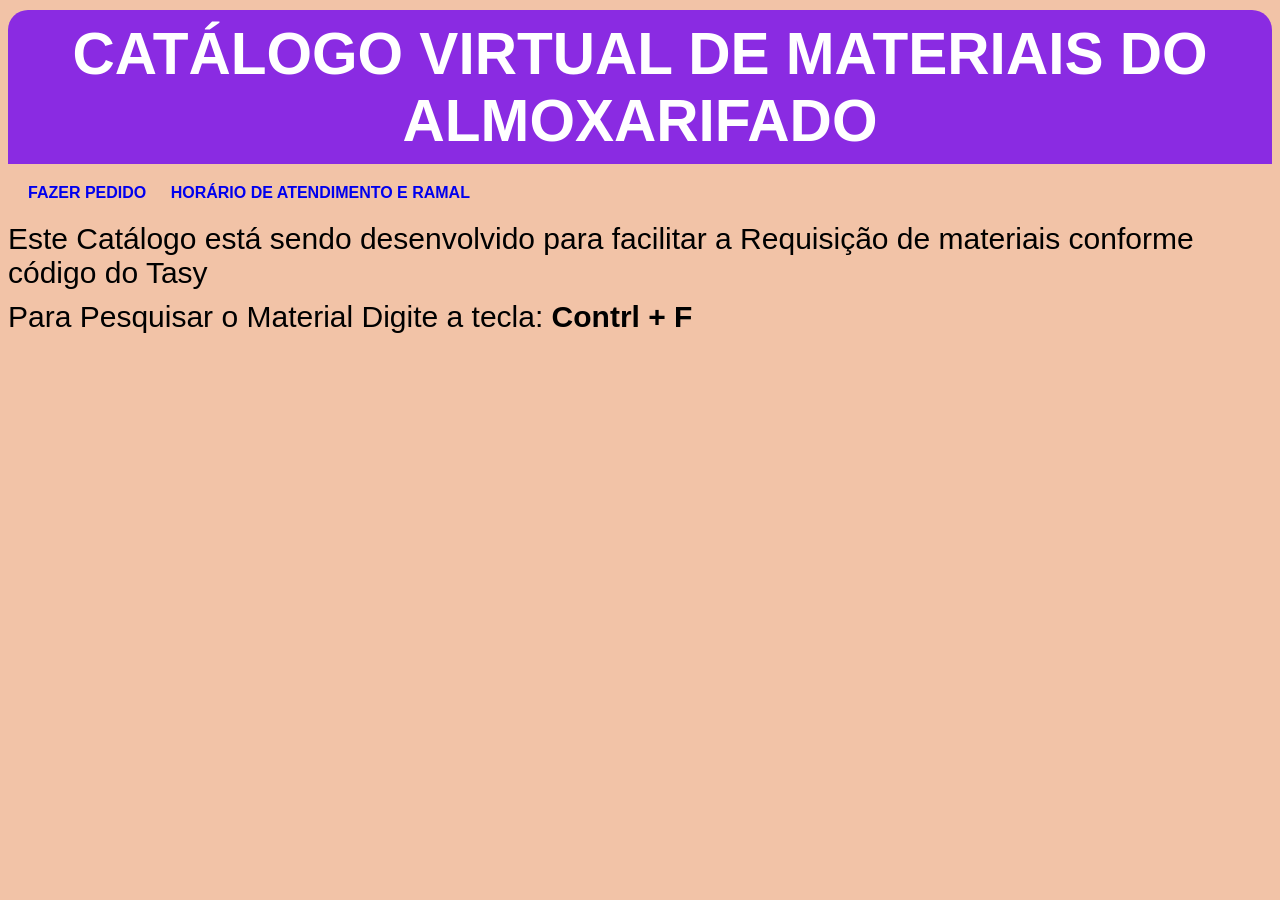
<file: index.html>
<!DOCTYPE html>
<html lang="pt-br">
<head>
    <meta charset="UTF-8">
    <meta name="viewport" content="width=device-width, initial-scale=1.0">
    <title>Do Zero</title>
    <link rel="stylesheet" href="style.css">
   
</head>
<body>
   
    <header>
        <h1>CATÁLOGO VIRTUAL DE MATERIAIS DO ALMOXARIFADO</h1>
       
    </header>
    
    <nav>
        <a href="requisição.html">FAZER PEDIDO </a>
        <a href="hover.html">HORÁRIO DE ATENDIMENTO E RAMAL</a>
        <a href="#"></a>
    </nav>
    <p>Este Catálogo está sendo desenvolvido para facilitar a Requisição de materiais conforme código do Tasy</p>
    <p>Para Pesquisar o Material Digite a tecla: <strong>Contrl + F</strong> </p>
    <h3>
        
    </h3>
</file>
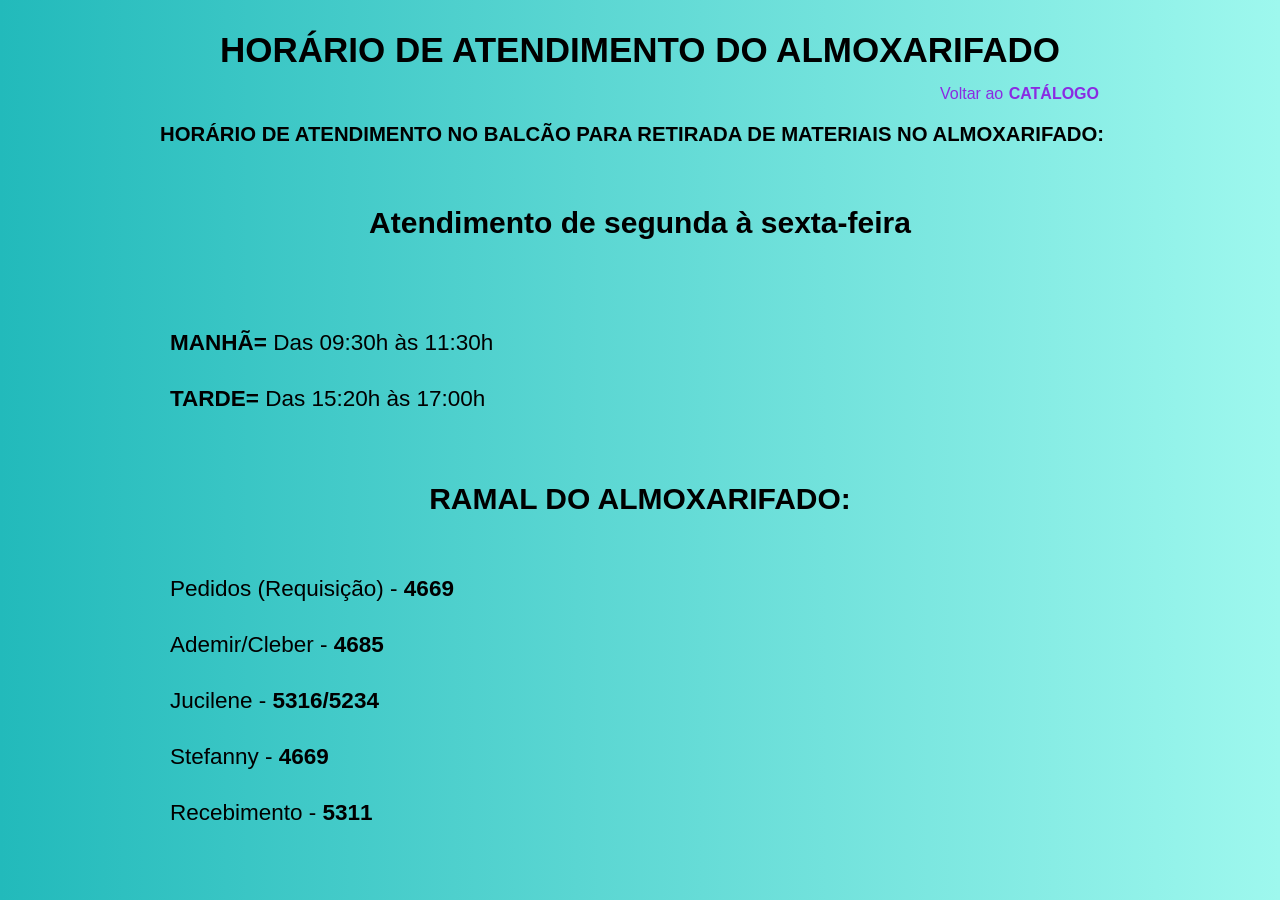
<file: hover.html>
<!DOCTYPE html>
<html lang="pt-br">
<head>
    <meta charset="UTF-8">
    <meta name="viewport" content="width=device-width, initial-scale=1.0">
    <title>HORÁRIO DE ATENDIMENTO E RAMAL</title>
    <link rel="stylesheet" href="ramal/style.css">
       
</head>
<body>
    <h1>HORÁRIO DE ATENDIMENTO DO ALMOXARIFADO</h1>
    <nav>Voltar ao <a href="zero.html">CATÁLOGO</a></nav>
    <h2>HORÁRIO DE ATENDIMENTO NO BALCÃO PARA RETIRADA DE MATERIAIS NO ALMOXARIFADO:</h2>
    <p><div><strong>Atendimento de segunda à sexta-feira</strong></p></div>
    <p><strong>MANHÃ=</strong> Das 09:30h às 11:30h</p>
    <p><strong>TARDE=</strong> Das 15:20h às 17:00h</p>
    <h3>RAMAL DO ALMOXARIFADO:</h3>
    <p>Pedidos (Requisição) - <strong>4669</strong></p>
    <p>Ademir/Cleber - <strong>4685</strong></p>
    <p>Jucilene - <strong>5316/5234</strong></p>
    <p>Stefanny - <strong>4669</strong></p>
    <p>Recebimento - <strong>5311</strong></p>

    
</body>
</html>
</file>
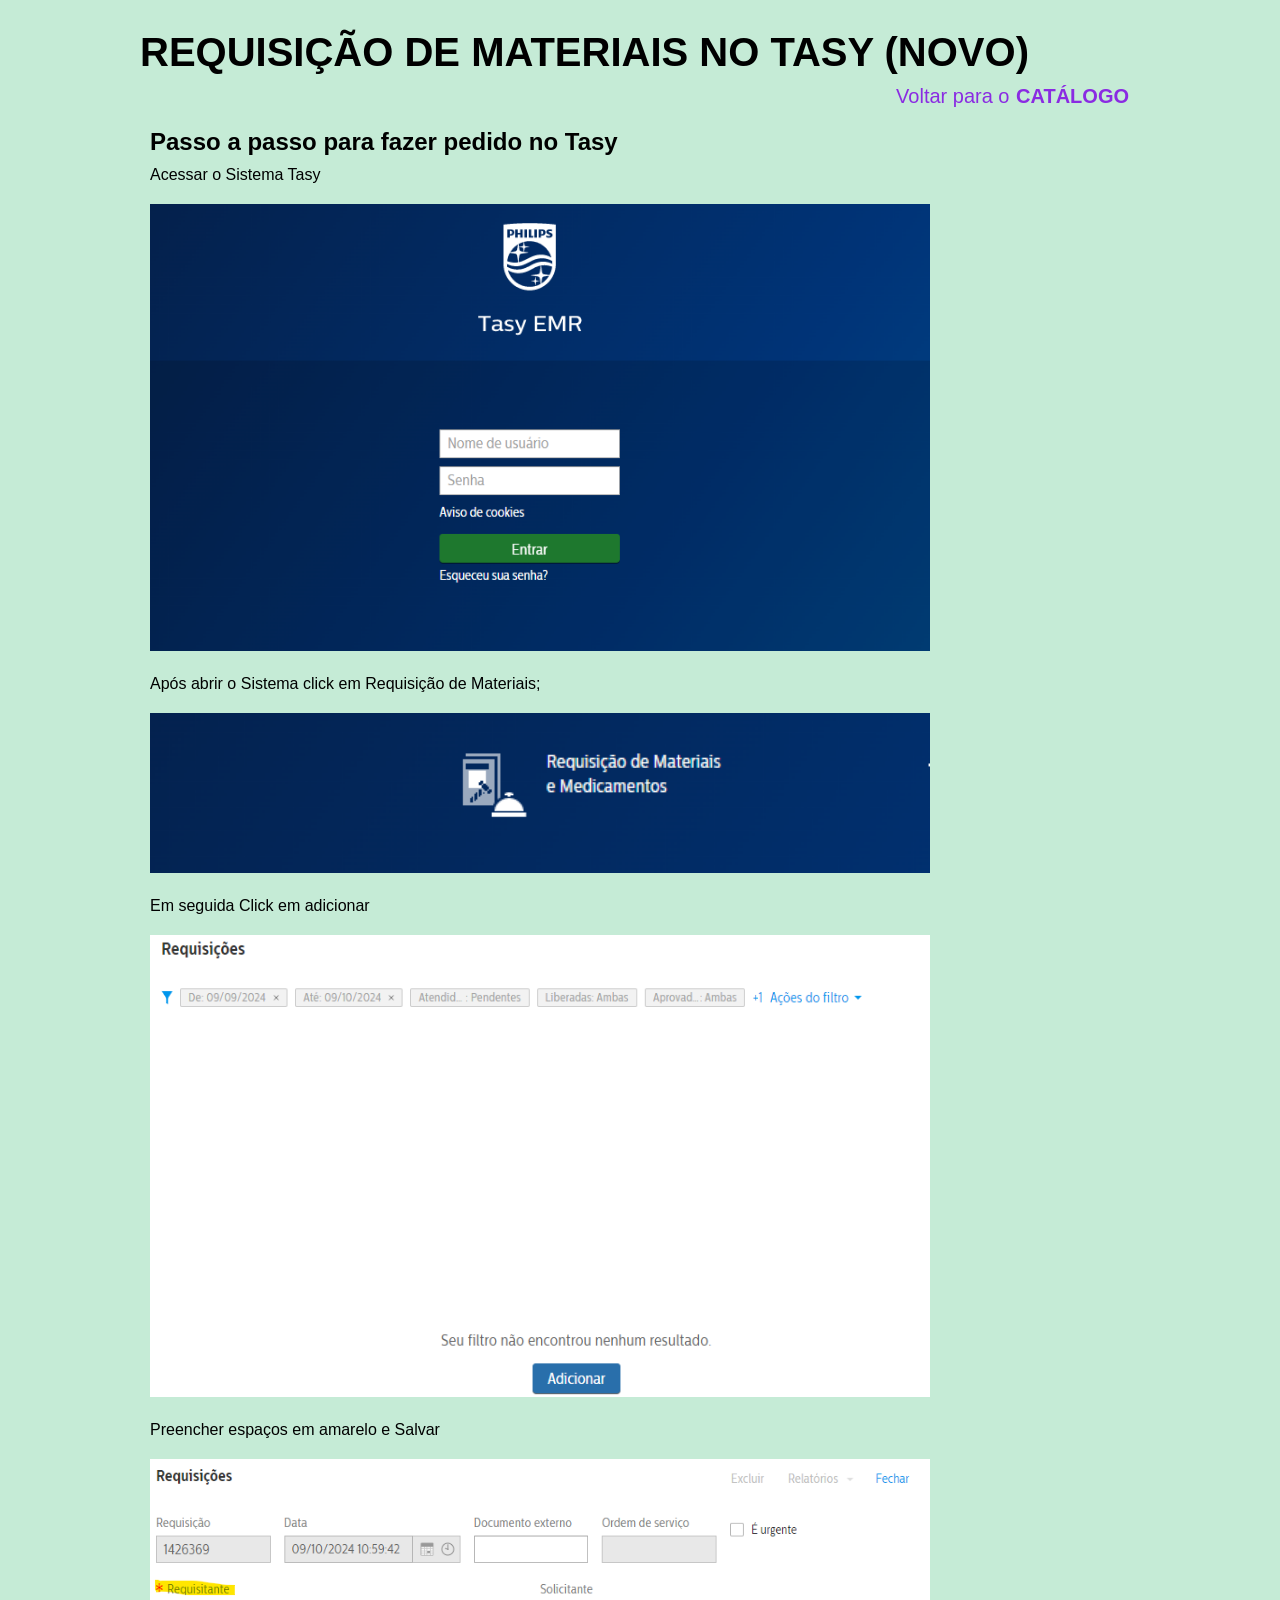
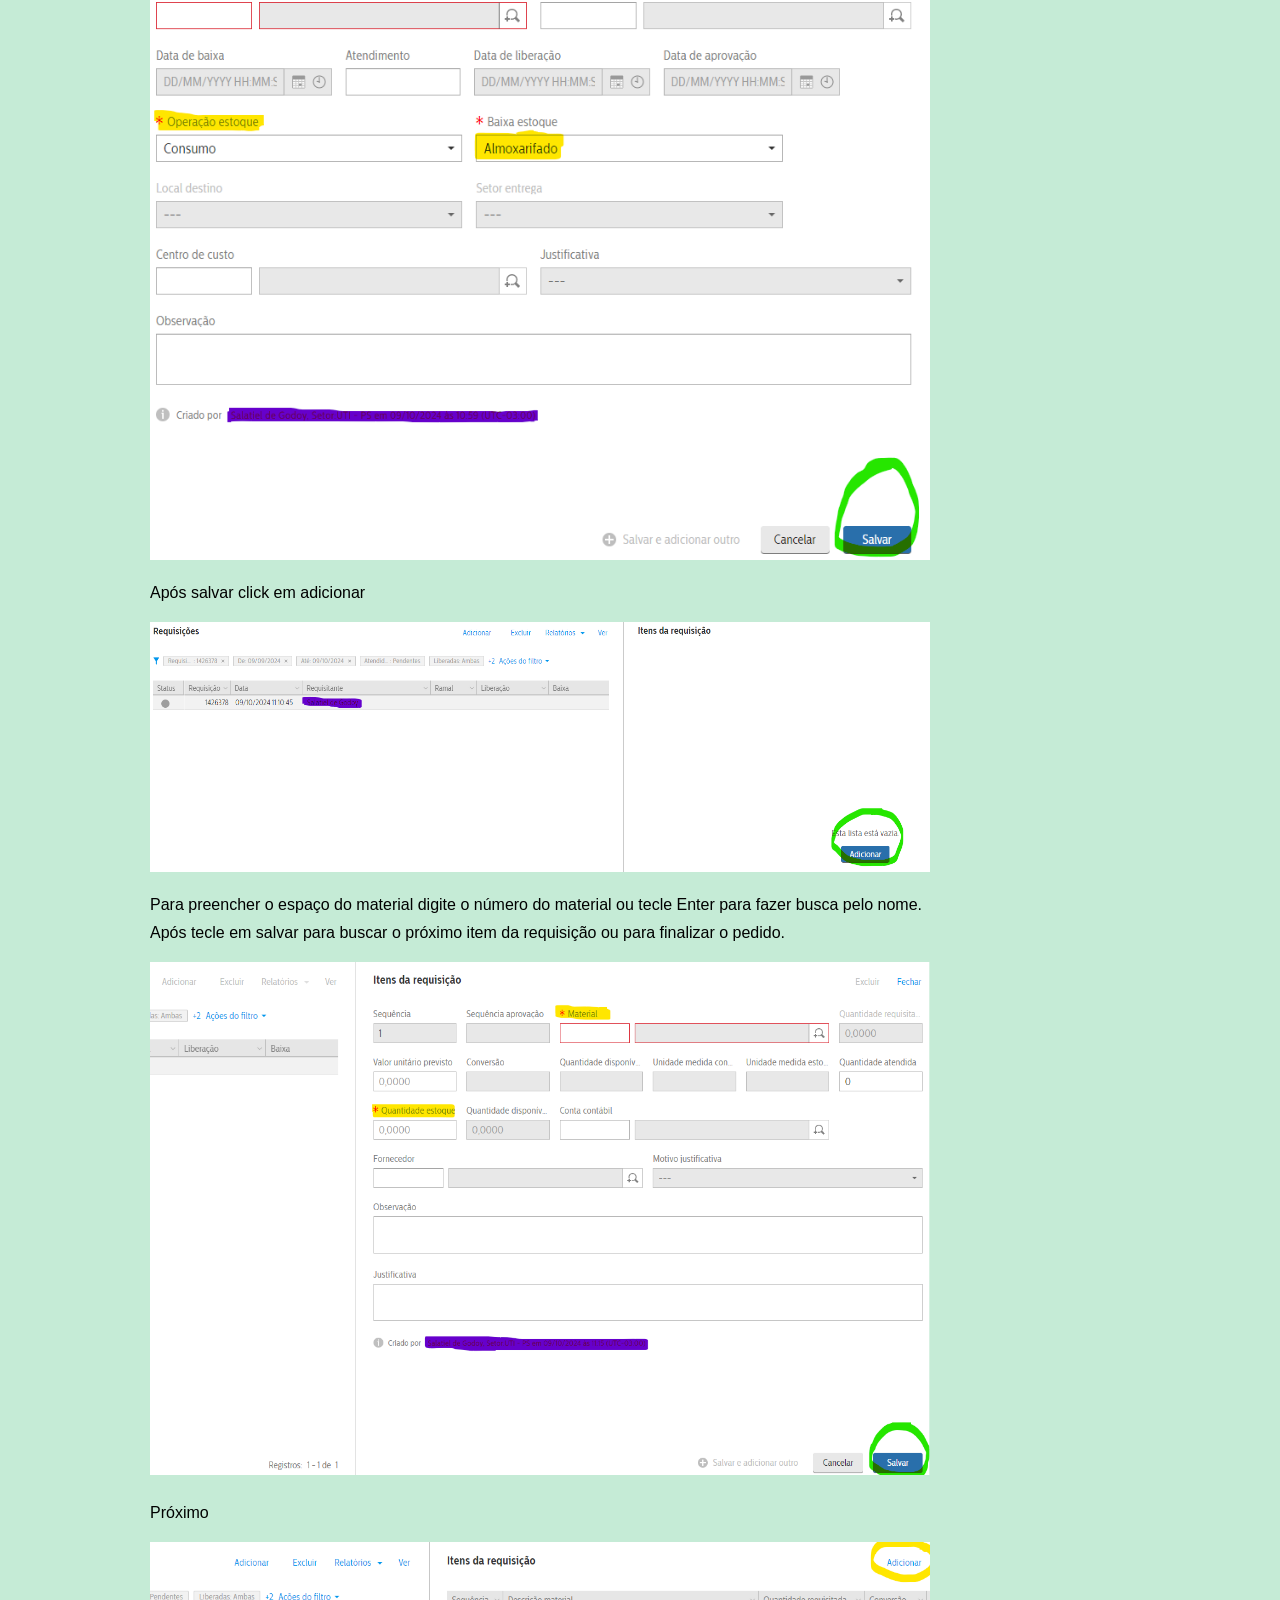
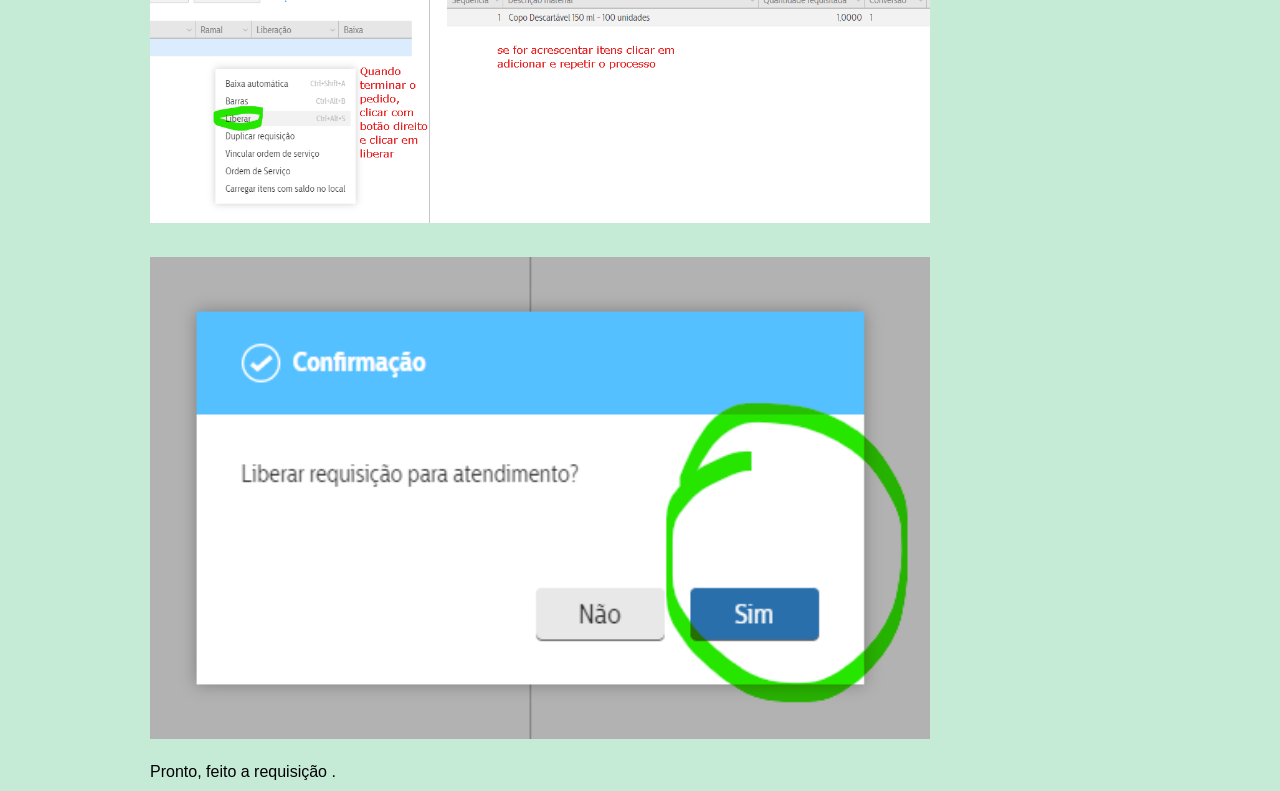
<file: requisição.html>
<!DOCTYPE html>
<html lang="pt-br">
<head>
    <meta charset="UTF-8">
    <meta name="viewport" content="width=device-width, initial-scale=1.0">
    <title>Passo a passo para fazer pedido no Tasy Novo</title>
    <link rel="stylesheet" href="estilo/style.css">


</head>
<body>
    <header>
        <h1>REQUISIÇÃO DE MATERIAIS NO TASY       (NOVO)</h1>
        <nav>Voltar para o <a href="zero.html">CATÁLOGO</a></nav>

    </header>
       
    <h2>Passo a passo para fazer pedido no Tasy</h2>
    <p>Acessar o Sistema Tasy</p>
    <img src="Capturas de tela/tela10.png" alt="">
   
    <p>Após abrir o Sistema click em Requisição de Materiais; </p>
    <img src="Capturas de tela/tela1.png" alt="">
    <p>Em seguida Click em adicionar</p>
    <img src="Capturas de tela/tela2.png" alt="">
    <p>Preencher espaços em amarelo e Salvar</p>
    <img src="Capturas de tela/tela4.png" alt="">
    <p>Após salvar click em adicionar </p>
    <img src="Capturas de tela/tela5.png" alt="">
    <p>Para preencher o espaço do material digite o número do material ou tecle Enter para fazer busca pelo nome. <p>Após tecle em salvar para buscar o próximo item da requisição ou para finalizar o pedido.</p></p>
    <img src="Capturas de tela/tela6.png" alt="">
    <p>Próximo</p>
    
    <img src="Capturas de tela/tela9.png" alt="">
    <p></p>

    <img src="Capturas de tela/tela8.png" alt="">
    <p>Pronto, feito a requisição .</p>


</body>

</html>
</file>
<file: style.css>
@charset "UTF-8";

body {
   background-color: #F2C3A7;
   font-family: Arial, Helvetica, sans-serif;
}
table {
    width: 88%;
    margin: auto;
}
tr > td {
    width: 300px;
    border: 1px solid black;
    padding: 8px; 
    background-color: rgba(172, 185, 228, 0.479);
    text-align: center;
    vertical-align: middle;
                       
}


header {
    text-align: center;
    background-color:blueviolet;
    font-size: 1.83em; /* tamanho da fonte do cabeçalho */
    color: white;
    border-top-left-radius: 20px;
    border-top-right-radius: 20px;
    
   
}

header > h1 {
    padding: 10px;
    margin-top: 10px;
    margin-bottom: 10px;
   
    

}
img {
    width: 300px;
    height: 300px;
}

nav {
    padding: 10px;
    ;

}
nav a {
    padding: 10px;
    text-decoration: none;
    font-weight: bold;
    transition-duration: .5s;

    
}

nav > a:hover {
    color: yellow;

}
p {
    font-size: 30px;
    margin-top: 10px;
    margin-bottom: 10px;
    
}
h2 {
    font-size: 40px;
    margin-top: 10px;
    margin-bottom: 10px;

}
h3 {
    height: 40px;
}
</file>
<file: ramal/style.css>
@charset "UTG-8";

body {
    background-color: #775468b7;
    background-image: linear-gradient(to right, #22BABB, #9EF8EE);
    font-family: Arial, Helvetica, sans-serif;
    min-width: 150px;
    max-width: 980px;
    margin: auto;
    min-height: 150px;
    max-height: 980px;
    text-align: justify;
    margin-top: 30px;
    


}

div#container {
    overflow-x: auto;
}

nav {
    color: blueviolet;
    padding: 10px;
    margin: 5px;
    margin-right: 20px;

    text-align: right;

}
nav > a {
    color: blueviolet;
    padding: 1px;
    text-decoration: none;
    font-weight: bold;
    
}
nav > a:hover {
    background-color: yellow;
    color: rgba(101, 69, 131, 0.671);
}
*{
    margin: 0px;
    padding: 0px;
}


header {
    font-size: 20px;
    margin-bottom: 10px;

}
h1 {
    font-size: 35px;
    text-align: center;
}

h2 {
    margin: 10px;
    font-size: 20.33px;
    margin-bottom: 30px;

}
div {
    font-size: 30px;
    margin: 10px;
    margin-bottom: 50px;
    text-align: center;
}

p {
    margin: 10px;
    font-size: 22.5px;
    padding: 10px;

}
h3 {
    margin: 10px;
    text-align: center;
    font-size: 30px;
    margin-bottom: 50px;
    padding-top: 50px;
}
</file>
<file: estilo/style.css>
@charset "UTF-8";

body {
    background-color: #c5ebd6;
    font-family: Arial, Helvetica, sans-serif;
    min-width: 250px;
    max-width: 1000px;
    margin: auto;
    min-height: 150px;
    text-align: justify;
    margin-top: 30px;
    


}

img {
    width: 78%;
    margin: 10px;
}

nav {
    color: blueviolet;
    padding: 10px;
    text-align: right;

}
nav > a {
    color: blueviolet;
    padding: 1px;
    text-decoration: none;
    font-weight: bold;
    
}
nav > a:hover {
    background-color: yellow;
    color: rgba(101, 69, 131, 0.671);
}
*{
    margin: 0px;
    padding: 0px;
}


header {
    font-size: 20px;
    margin-bottom: 10px;

}
h2 {
    margin: 10px;

}

p {
    margin: 10px;

}
</file>
